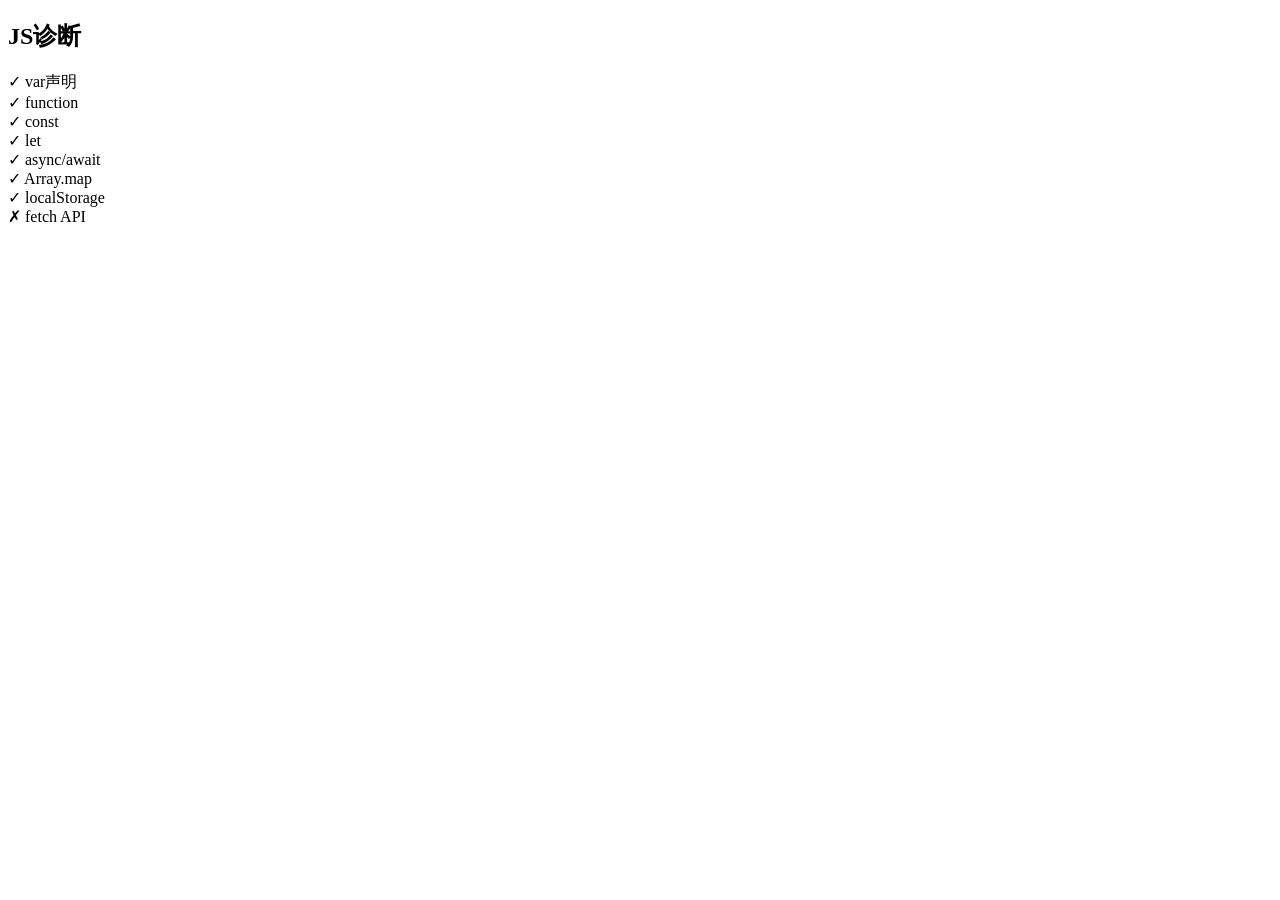
<file: static/diag.html>
﻿<!DOCTYPE html><html><head><meta charset='utf-8'><title>诊断</title></head><body><h2>JS诊断</h2><div id='r'></div><script>var r=document.getElementById('r');function a(n,o){var d=document.createElement('div');d.innerHTML=(o?'✓ ':'✗ ')+n;r.appendChild(d)}try{a('var声明',true);a('function',true);try{const x=1;a('const',true)}catch(e){a('const',false)}try{let y=2;a('let',true)}catch(e){a('let',false)}try{eval('async function t(){}');a('async/await',true)}catch(e){a('async/await',false)}try{var z=[1].map(function(x){return x});a('Array.map',true)}catch(e){a('Array.map',false)}try{var w=[];fetch('http://localhost:8765/').then(function(){a('fetch API',true)}).catch(function(e){a('fetch API',false)})}catch(e){a('fetch API',false)}try{localStorage.setItem('t','1');a('localStorage',true)}catch(e){a('localStorage',false)}}catch(e){a('诊断异常',false)}</script></body></html>
</file>
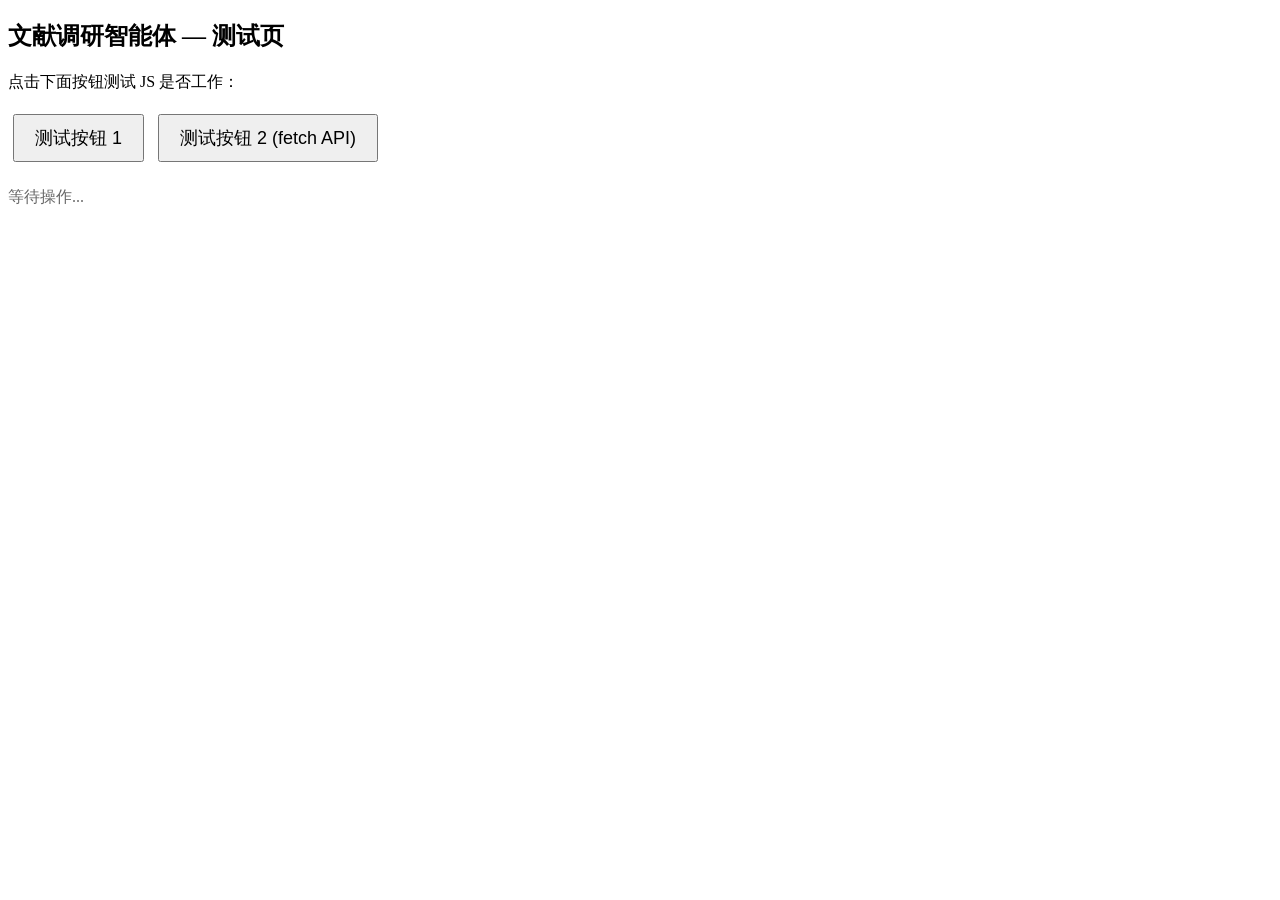
<file: static/test.html>
﻿<!DOCTYPE html>
<html>
<head><meta charset="utf-8"><title>测试页</title></head>
<body>
<h2>文献调研智能体 — 测试页</h2>
<p>点击下面按钮测试 JS 是否工作：</p>

<button id="btn1" style="font-size:18px;padding:10px 20px;margin:5px;">测试按钮 1</button>
<button id="btn2" style="font-size:18px;padding:10px 20px;margin:5px;">测试按钮 2 (fetch API)</button>

<p id="result" style="margin-top:20px;font-size:16px;color:#666;">等待操作...</p>

<script>
var btn1 = document.getElementById("btn1");
var btn2 = document.getElementById("btn2");
var result = document.getElementById("result");

btn1.onclick = function() {
  result.innerHTML = "✓ 按钮 1 被点击了！JS 运行正常！";
  result.style.color = "green";
};

btn2.onclick = function() {
  result.innerHTML = "正在测试 API 连接...";
  result.style.color = "blue";
  try {
    fetch("http://localhost:8765/api/status/test")
      .then(function(r) { return r.json(); })
      .then(function(d) {
        result.innerHTML = "✓ API 连接正常！返回: " + JSON.stringify(d);
        result.style.color = "green";
      })
      .catch(function(e) {
        result.innerHTML = "✗ API 连接失败: " + e.message;
        result.style.color = "red";
      });
  } catch(e) {
    result.innerHTML = "✗ fetch 调用失败: " + e.message;
    result.style.color = "red";
  }
};
</script>
</body>
</html>
</file>
